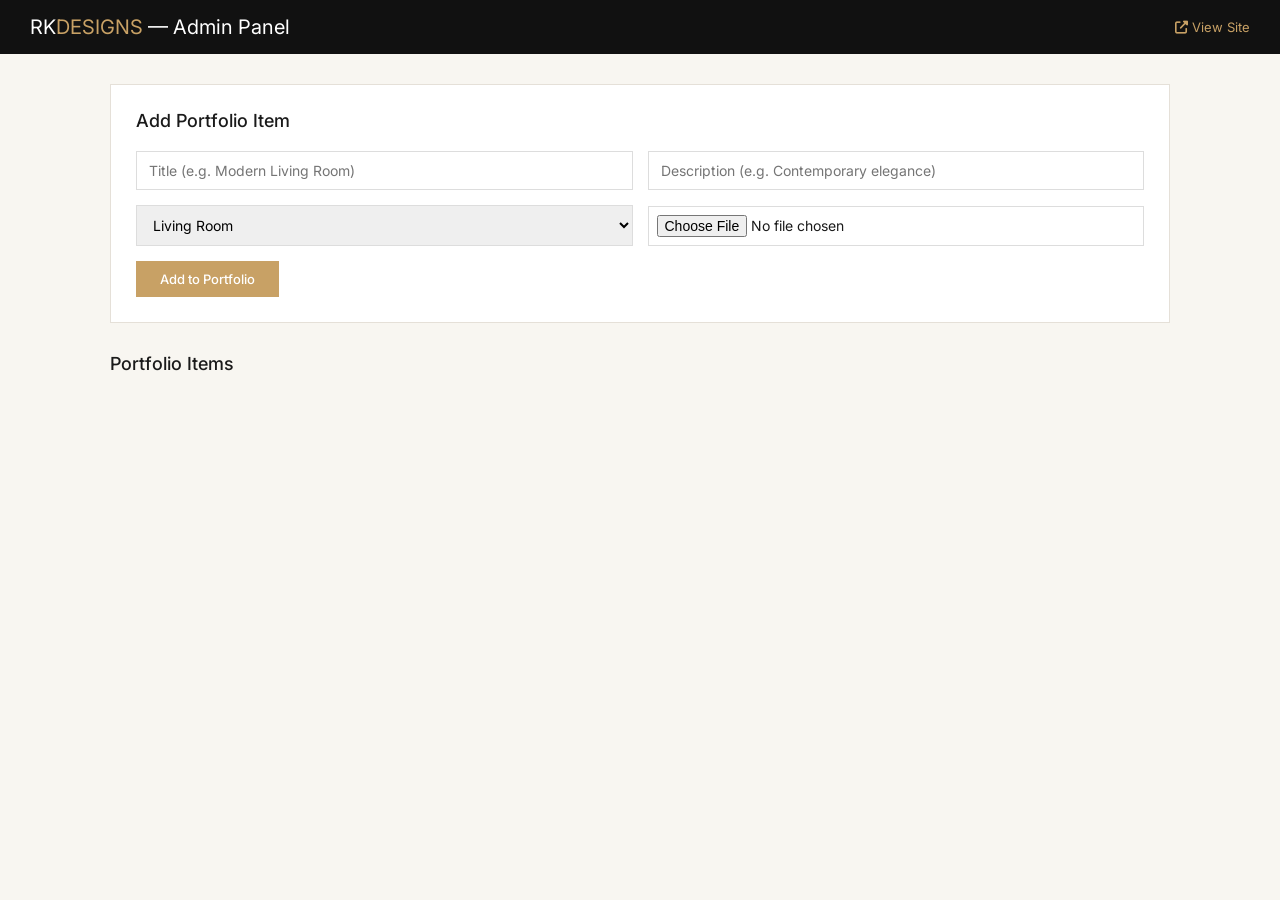
<file: admin/index.html>
<!DOCTYPE html>
<html lang="en">
<head>
  <meta charset="UTF-8">
  <meta name="viewport" content="width=device-width, initial-scale=1.0">
  <title>Admin - Portfolio Manager | RK DESIGNS</title>
  <link rel="stylesheet" href="https://cdnjs.cloudflare.com/ajax/libs/font-awesome/6.5.0/css/all.min.css">
  <link href="https://fonts.googleapis.com/css2?family=Inter:wght@300;400;500;600&display=swap" rel="stylesheet">
  <style>
    * { margin: 0; padding: 0; box-sizing: border-box; }
    body { font-family: 'Inter', sans-serif; background: #f8f6f1; color: #1a1a1a; }
    .admin-header { background: #111; color: #fff; padding: 15px 30px; display: flex; justify-content: space-between; align-items: center; }
    .admin-header h1 { font-size: 20px; font-weight: 400; }
    .admin-header h1 span { color: #c8a165; }
    .admin-header a { color: #c8a165; text-decoration: none; font-size: 13px; }
    .container { max-width: 1100px; margin: 0 auto; padding: 30px 20px; }
    .add-form { background: #fff; padding: 25px; margin-bottom: 30px; border: 1px solid #e5e0d8; }
    .add-form h2 { font-size: 18px; font-weight: 500; margin-bottom: 20px; }
    .form-row { display: grid; grid-template-columns: 1fr 1fr; gap: 15px; margin-bottom: 15px; }
    .form-row.three { grid-template-columns: 1fr 1fr 1fr; }
    input, select, textarea { width: 100%; padding: 10px 12px; border: 1px solid #ddd; font-family: 'Inter', sans-serif; font-size: 14px; outline: none; }
    input:focus, select:focus { border-color: #c8a165; }
    textarea { resize: vertical; min-height: 60px; }
    .btn { padding: 10px 24px; border: none; cursor: pointer; font-family: 'Inter', sans-serif; font-size: 13px; font-weight: 500; transition: 0.3s; }
    .btn-gold { background: #c8a165; color: #fff; }
    .btn-gold:hover { background: #b88d4e; }
    .btn-dark { background: #111; color: #fff; }
    .btn-dark:hover { background: #333; }
    .btn-danger { background: #dc3545; color: #fff; }
    .btn-danger:hover { background: #b02a37; }
    .portfolio-grid { display: grid; grid-template-columns: repeat(3, 1fr); gap: 15px; }
    .card { background: #fff; border: 1px solid #e5e0d8; overflow: hidden; }
    .card img { width: 100%; height: 200px; object-fit: cover; }
    .card-body { padding: 15px; }
    .card-body h4 { font-size: 15px; font-weight: 500; margin-bottom: 4px; }
    .card-body p { font-size: 12px; color: #888; margin-bottom: 8px; }
    .card-body .badge { display: inline-block; padding: 2px 10px; background: #f0ede8; font-size: 11px; text-transform: uppercase; letter-spacing: 1px; margin-bottom: 10px; }
    .card-actions { display: flex; gap: 8px; }
    .card-actions .btn { flex: 1; text-align: center; font-size: 12px; padding: 6px; }
    .file-upload { display: flex; gap: 10px; align-items: center; }
    .file-upload input[type="file"] { flex: 1; padding: 8px; }
    .preview { max-width: 120px; max-height: 60px; display: none; }
    @media (max-width: 768px) { .form-row, .form-row.three { grid-template-columns: 1fr; } .portfolio-grid { grid-template-columns: 1fr 1fr; } }
    @media (max-width: 480px) { .portfolio-grid { grid-template-columns: 1fr; } }
  </style>
</head>
<body>
  <div class="admin-header">
    <h1>RK<span>DESIGNS</span> — Admin Panel</h1>
    <a href="../index.html"><i class="fas fa-external-link-alt"></i> View Site</a>
  </div>
  <div class="container">
    <div class="add-form">
      <h2>Add Portfolio Item</h2>
      <div class="form-row">
        <input type="text" id="title" placeholder="Title (e.g. Modern Living Room)">
        <input type="text" id="description" placeholder="Description (e.g. Contemporary elegance)">
      </div>
      <div class="form-row">
        <select id="category">
          <option value="living">Living Room</option>
          <option value="bedroom">Bedroom</option>
          <option value="kitchen">Kitchen</option>
          <option value="office">Office</option>
        </select>
        <div class="file-upload">
          <input type="file" id="imageInput" accept="image/*">
          <img id="preview" class="preview" alt="preview">
        </div>
      </div>
      <input type="hidden" id="imageUrl">
      <button class="btn btn-gold" onclick="addPortfolio()">Add to Portfolio</button>
    </div>

    <h2 style="font-weight:500;font-size:18px;margin-bottom:15px;">Portfolio Items</h2>
    <div class="portfolio-grid" id="portfolioGrid"></div>
  </div>

  <script>
    const API = '../api/portfolio.php';
    const UPLOAD = '../api/upload.php';

    async function loadPortfolio() {
      const res = await fetch(API);
      const items = await res.json();
      const grid = document.getElementById('portfolioGrid');
      grid.innerHTML = '';
      items.forEach(item => {
        grid.innerHTML += `
          <div class="card">
            <img src="${item.image_url}" alt="${item.title}" loading="lazy">
            <div class="card-body">
              <span class="badge">${item.category}</span>
              <h4>${item.title}</h4>
              <p>${item.description}</p>
              <div class="card-actions">
                <button class="btn btn-danger" onclick="deleteItem(${item.id})">Delete</button>
              </div>
            </div>
          </div>
        `;
      });
    }

    async function addPortfolio() {
      const title = document.getElementById('title').value.trim();
      const description = document.getElementById('description').value.trim();
      const category = document.getElementById('category').value;
      let imageUrl = document.getElementById('imageUrl').value;

      if (!title || !description) { alert('Title and description are required'); return; }

      if (document.getElementById('imageInput').files.length > 0) {
        const formData = new FormData();
        formData.append('image', document.getElementById('imageInput').files[0]);
        const uploadRes = await fetch(UPLOAD, { method: 'POST', body: formData });
        const uploadData = await uploadRes.json();
        if (uploadData.error) { alert(uploadData.error); return; }
        imageUrl = uploadData.url;
      }

      if (!imageUrl) { alert('Please upload an image or provide a URL'); return; }

      await fetch(API, {
        method: 'POST',
        headers: { 'Content-Type': 'application/json' },
        body: JSON.stringify({ title, description, category, image_url: imageUrl })
      });

      document.getElementById('title').value = '';
      document.getElementById('description').value = '';
      document.getElementById('imageInput').value = '';
      document.getElementById('imageUrl').value = '';
      document.getElementById('preview').style.display = 'none';
      loadPortfolio();
    }

    async function deleteItem(id) {
      if (!confirm('Delete this item?')) return;
      await fetch(API + '?id=' + id, { method: 'DELETE' });
      loadPortfolio();
    }

    document.getElementById('imageInput').onchange = function(e) {
      const file = e.target.files[0];
      if (file) {
        const reader = new FileReader();
        reader.onload = function(ev) {
          const preview = document.getElementById('preview');
          preview.src = ev.target.result;
          preview.style.display = 'block';
        };
        reader.readAsDataURL(file);
      }
    };

    loadPortfolio();
  </script>
</body>
</html>
</file>
